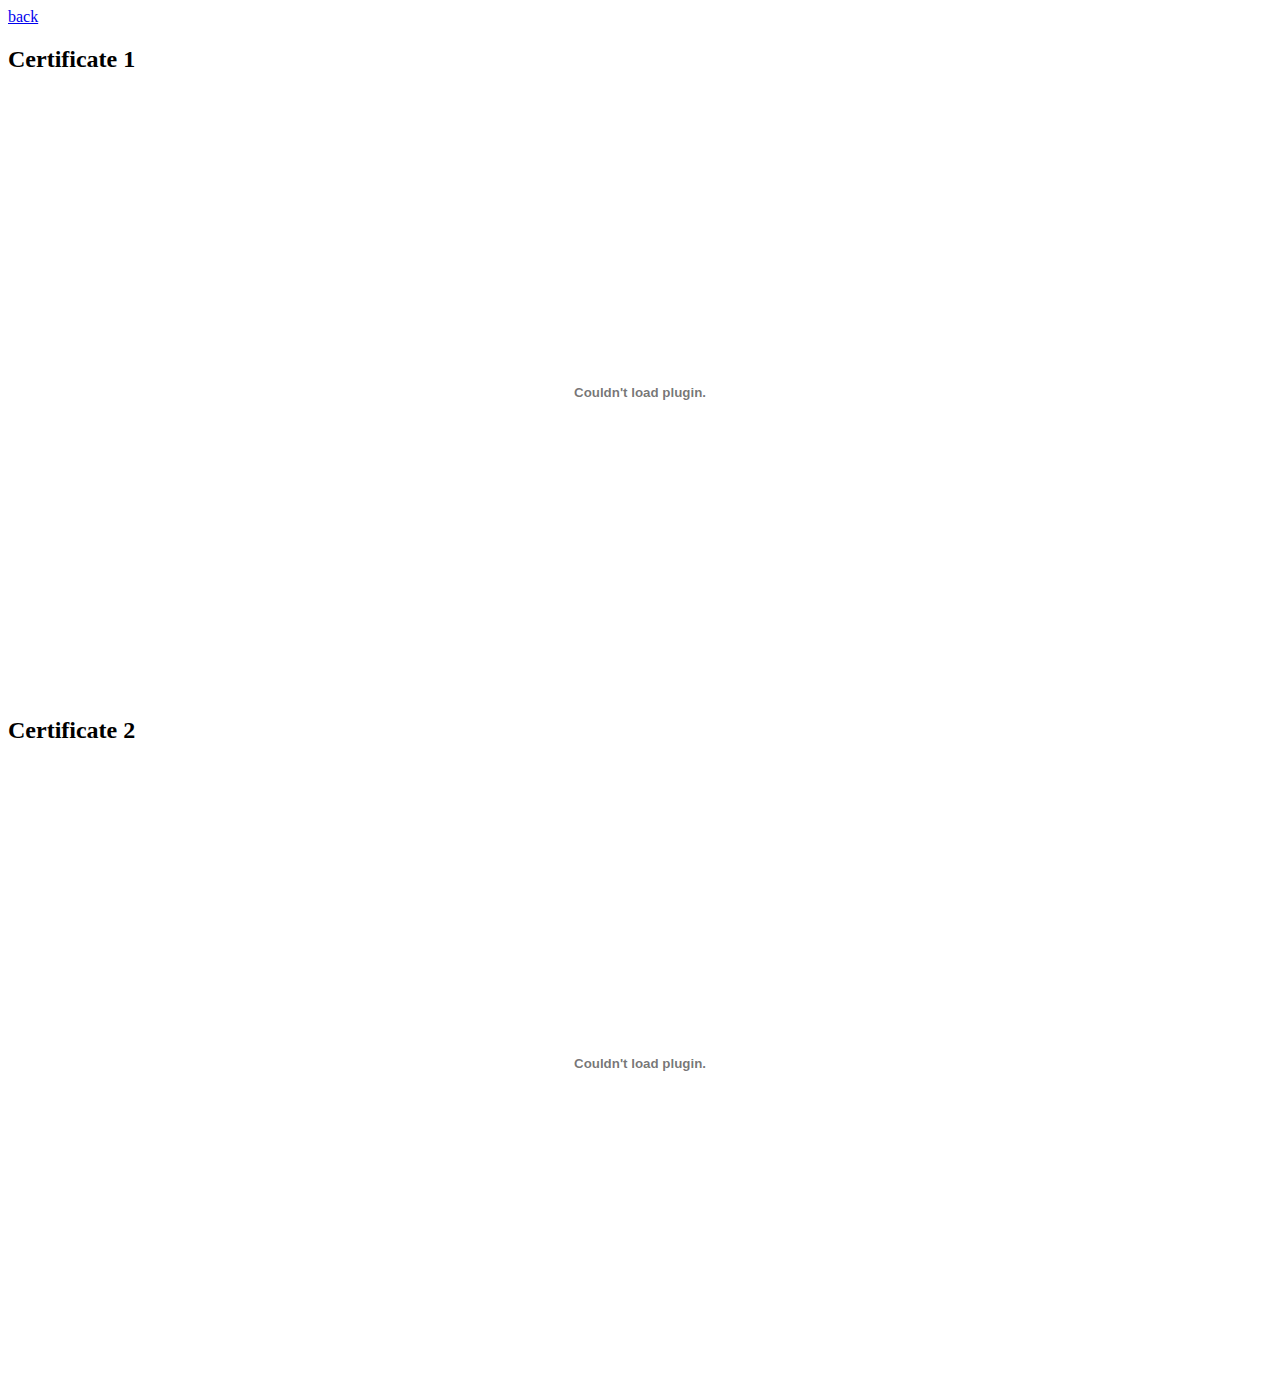
<file: pages/certificates.html>
<!DOCTYPE html>
<html lang="en">
  <head>
    <meta charset="UTF-8" />
    <meta name="viewport" content="width=device-width, initial-scale=1.0" />
    <title>Document</title>
  </head>
  <body>
    <a href="./resume.html">back</a>
    <div class="certificate">
      <h2>Certificate 1</h2>
      <embed
        src="../img/Inga Sinkevičiūtė.pdf"
        type="application/pdf"
        width="100%"
        height="600px"
      />
    </div>

    <div class="certificate">
      <h2>Certificate 2</h2>
      <embed
        src="../img/Inga Sinkevičiūtė.pdf"
        type="application/pdf"
        width="100%"
        height="600px"
      />
    </div>
  </body>
</html>
</file>
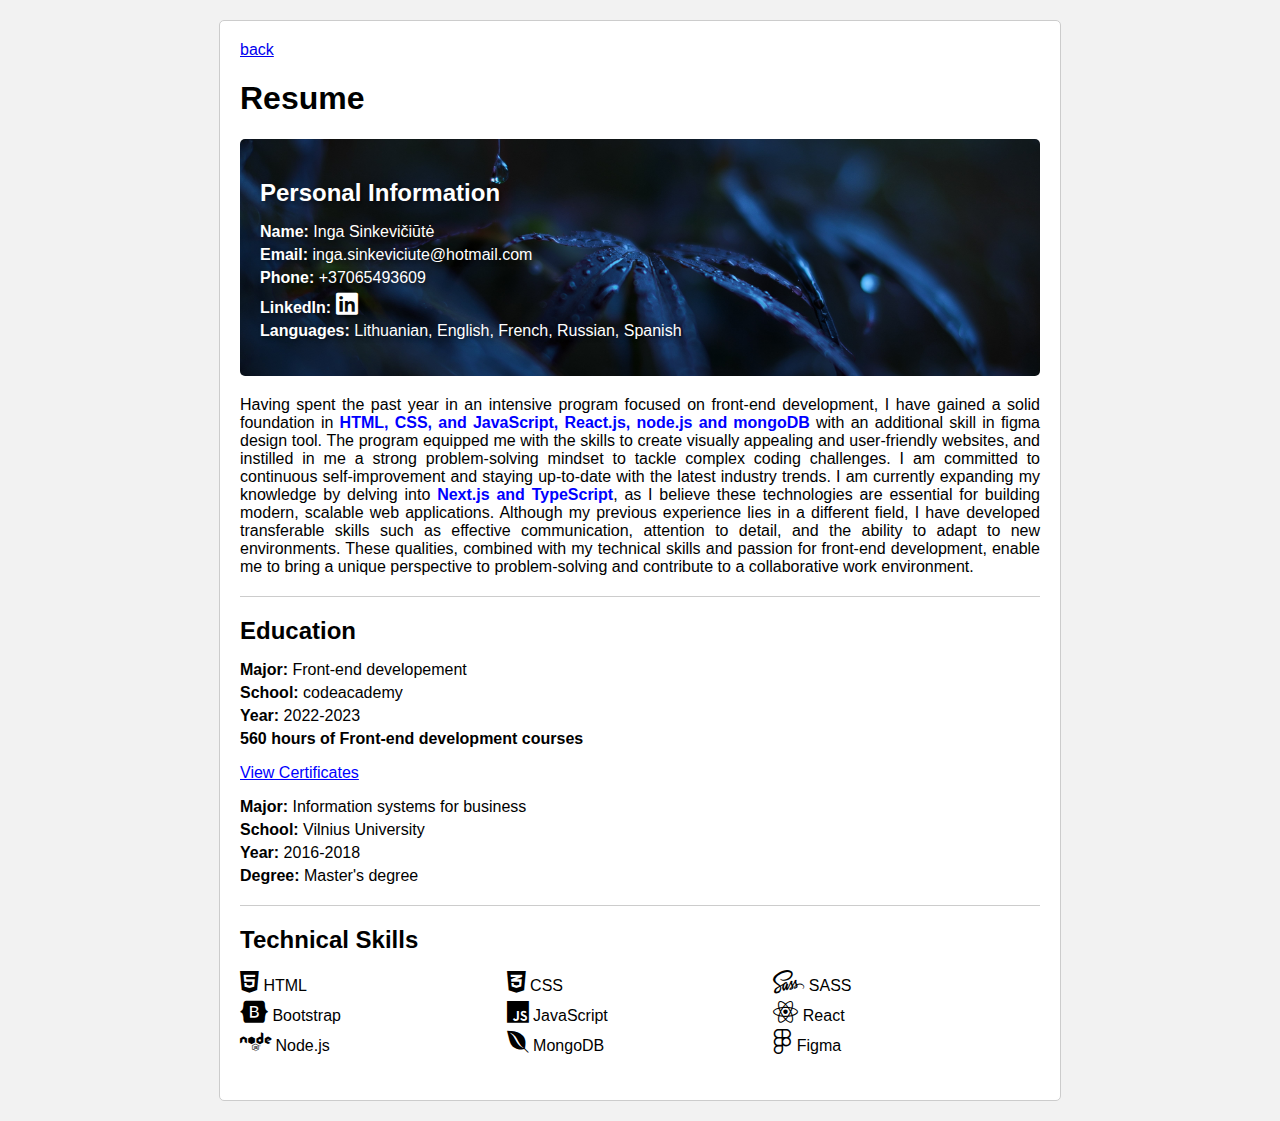
<file: pages/resume.html>
<!DOCTYPE html>
<html lang="en">
  <head>
    <meta charset="UTF-8" />
    <meta name="viewport" content="width=device-width, initial-scale=1.0" />
    <link
      href="https://cdnjs.cloudflare.com/ajax/libs/font-awesome/6.2.0/css/all.min.css"
      rel="stylesheet"
    />
    <link rel="stylesheet" href="../Styles/resume.css" />
    <title>Document</title>
  </head>

  <body>
    <div class="container">
      <a href="../index.html">back</a>
      <h1>Resume</h1>

      <div class="section personal-info">
        <h2 class="teal-text">Personal Information</h2>
        <ul>
          <li><strong>Name:</strong> Inga Sinkevičiūtė</li>
          <li><strong>Email:</strong> inga.sinkeviciute@hotmail.com</li>
          <li><strong>Phone:</strong> +37065493609</li>
          <li>
            <li><strong>LinkedIn:</strong> <a
              class="logo"
              href="https://www.linkedin.com/in/inga-sinkevi%C4%8Di%C5%ABt%C4%97-a3a898106/"
            >
              <i class="fa-brands fa-linkedin"></i>
            </a></li>
            <strong>Languages:</strong> Lithuanian, English, French, Russian,
            Spanish
          </li>
        </ul>
      </div>

      <div class="section cover-letter">
        <p>
          Having spent the past year in an intensive program focused on
          front-end development, I have gained a solid foundation in
          <strong style="color: blue"
            >HTML, CSS, and JavaScript, React.js, node.js and mongoDB</strong
          >
          with an additional skill in figma design tool. The program equipped me
          with the skills to create visually appealing and user-friendly
          websites, and instilled in me a strong problem-solving mindset to
          tackle complex coding challenges. I am committed to continuous
          self-improvement and staying up-to-date with the latest industry
          trends. I am currently expanding my knowledge by delving into
          <strong style="color: blue">Next.js and TypeScript</strong>, as I
          believe these technologies are essential for building modern, scalable
          web applications. Although my previous experience lies in a different
          field, I have developed transferable skills such as effective
          communication, attention to detail, and the ability to adapt to new
          environments. These qualities, combined with my technical skills and
          passion for front-end development, enable me to bring a unique
          perspective to problem-solving and contribute to a collaborative work
          environment.
        </p>
      </div>

      <hr />

      <div class="section education">
        <h2 class="teal-text">Education</h2>
        <ul>
          <li><strong>Major:</strong> Front-end developement</li>
          <li><strong>School:</strong> codeacademy</li>
          <li><strong>Year:</strong> 2022-2023</li>
          <li><strong>560 hours of Front-end development courses</strong></li>
        </ul>
        <a href="./certificates.html" style="color: blue">View Certificates</a>

        <ul>
          <li><strong>Major:</strong> Information systems for business</li>
          <li><strong>School:</strong> Vilnius University</li>
          <li><strong>Year:</strong> 2016-2018</li>
          <li><strong>Degree:</strong> Master's degree</li>
        </ul>
      </div>

      <hr />

      <div class="section technical-skills">
        <h2 class="teal-text">Technical Skills</h2>
        <ul class="skills-list">
          <li><i class="fab fa-html5"></i> HTML</li>
          <li><i class="fab fa-css3-alt"></i> CSS</li>
          <li><i class="fab fa-sass"></i> SASS</li>
          <li><i class="fab fa-bootstrap"></i> Bootstrap</li>
          <li><i class="fab fa-js"></i> JavaScript</li>
          <li><i class="fab fa-react"></i> React</li>
          <li><i class="fab fa-node"></i> Node.js</li>
          <li><i class="fab fa-envira"></i> MongoDB</li>
          <li><i class="fab fa-figma"></i> Figma</li>
        </ul>
      </div>
    </div>
  </body>
</html>
</file>
<file: Styles/resume.css>
body {
  font-family: Arial, sans-serif;
  margin: 0;
  padding: 0;
  display: flex;
  justify-content: center;
  align-items: center;
  min-height: 100vh;
  background-color: #f2f2f2;
}

.container {
  width: 800px;
  margin: 20px auto;
  padding: 20px;
  border: 1px solid #ccc;
  border-radius: 5px;
  background-color: #fff;
}

h1,
h2 {
  text-align: left;
}

.section {
  margin-bottom: 20px;
}

.section h2 {
  margin-bottom: 10px;
}

.section ul {
  list-style-type: none;
  padding: 0;
}

.section ul li {
  margin-bottom: 5px;
  text-align: left;
}

.personal-info {
  background: url("../img/acer-palmatum-cv-leafy-night-wallpaper.jpg") no-repeat
    center center;
  background-size: cover;
  padding: 20px;
  border-radius: 5px;
  color: #fff;
  text-shadow: 2px 2px 4px rgba(0, 0, 0, 0.5);
}

.cover-letter {
  text-align: justify;
}

.button-container {
  text-align: center;
}

.technical-skills .skills-list {
  display: flex;
  flex-wrap: wrap;
}

.technical-skills .skills-list li {
  flex: 1 0 33%;
}

hr {
  border: none;
  border-top: 1px solid #ccc;
  margin: 20px 0;
}

i {
  font-size: 25px;
  color: black;
}

.fa-linkedin {
  color: white;
}
</file>
